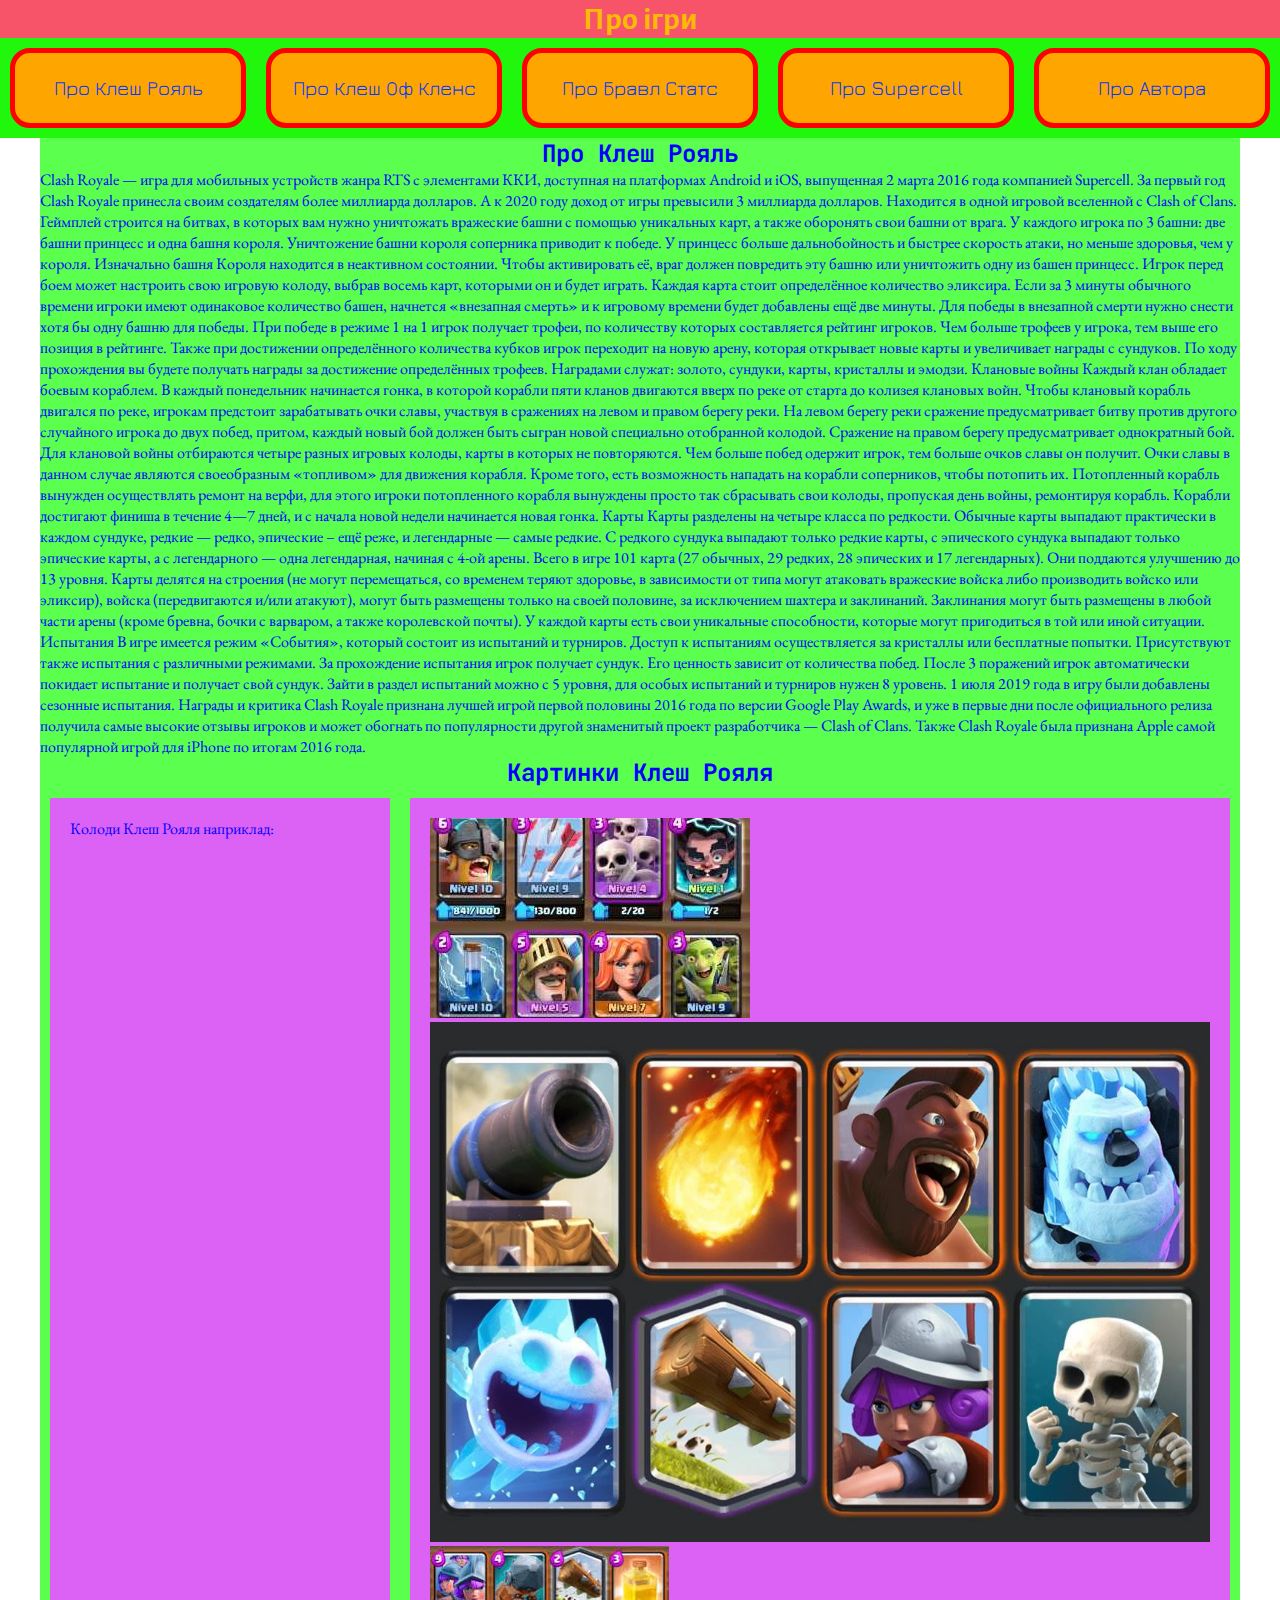
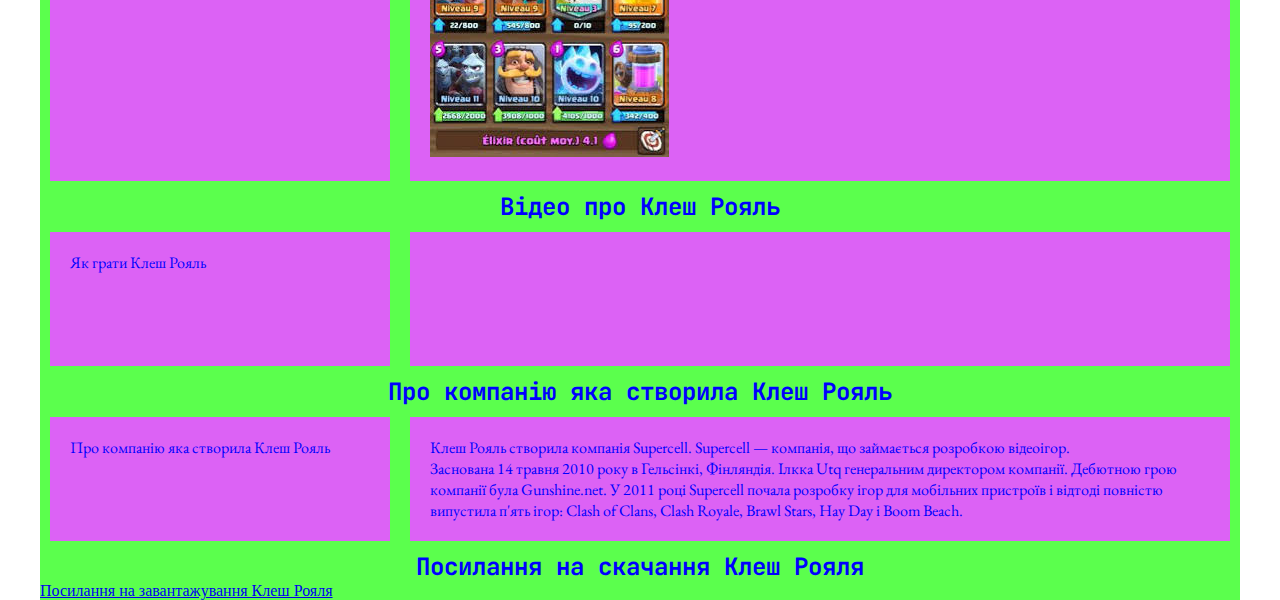
<file: index.html>
<!DOCTYPE html>
<html>
<head>
	<meta charset="utf-8">
	<title>Про Ігри</title>
	<link rel="stylesheet" type="text/css" href="style/style.css">
	<link rel="stylesheet" type="text/css" href="style/header.css">
	<link rel="icon" type="image/x-icon" href="image/logo.jpg">
</head>
<body>
	<h1>Про ігри</h1>
	<header>
		<div class="box">
			<a href="#">Про Клеш Рояль</a>
		</div>
		<div class="box">
			<a href="ClashofClans.html">Про Клеш Оф Кленс</a>			
		</div>
		<div class="box">
			<a href="BrawlStars.html">Про Бравл Статс</a>			
		</div>
		<div class="box">
			<a href="Supercell.html">Про Supercell</a>
		</div>
		<div class="box">
			<a href="author.html">Про Автора</a>	
		</div>		
	</header>
	<div class="content">
		<h2>Про Клеш Рояль</h2>
		<p>
			Clash Royale — игра для мобильных устройств жанра RTS с элементами ККИ, доступная на платформах Android и iOS, выпущенная 2 марта 2016 года компанией Supercell. За первый год Clash Royale принесла своим создателям более миллиарда долларов. А к 2020 году доход от игры превысили 3 миллиарда долларов. Находится в одной игровой вселенной с Clash of Clans.					
			Геймплей строится на битвах, в которых вам нужно уничтожать вражеские башни с помощью уникальных карт, а также оборонять свои башни от врага. У каждого игрока по 3 башни: две башни принцесс и одна башня короля. Уничтожение башни короля соперника приводит к победе. У принцесс больше дальнобойность и быстрее скорость атаки, но меньше здоровья, чем у короля. Изначально башня Короля находится в неактивном состоянии. Чтобы активировать её, враг должен повредить эту башню или уничтожить одну из башен принцесс.
			Игрок перед боем может настроить свою игровую колоду, выбрав восемь карт, которыми он и будет играть. Каждая карта стоит определённое количество эликсира. Если за 3 минуты обычного времени игроки имеют одинаковое количество башен, начнется «внезапная смерть» и к игровому времени будет добавлены ещё две минуты. Для победы в внезапной смерти нужно снести хотя бы одну башню для победы.
			При победе в режиме 1 на 1 игрок получает трофеи, по количеству которых составляется рейтинг игроков. Чем больше трофеев у игрока, тем выше его позиция в рейтинге. Также при достижении определённого количества кубков игрок переходит на новую арену, которая открывает новые карты и увеличивает награды с сундуков. По ходу прохождения вы будете получать награды за достижение определённых трофеев. Наградами служат: золото, сундуки, карты, кристаллы и эмодзи.
			Клановые войны
			Каждый клан обладает боевым кораблем. В каждый понедельник начинается гонка, в которой корабли пяти кланов двигаются вверх по реке от старта до колизея клановых войн. Чтобы клановый корабль двигался по реке, игрокам предстоит зарабатывать очки славы, участвуя в сражениях на левом и правом берегу реки. На левом берегу реки сражение предусматривает битву против другого случайного игрока до двух побед, притом, каждый новый бой должен быть сыгран новой специально отобранной колодой. Сражение на правом берегу предусматривает однократный бой.
			Для клановой войны отбираются четыре разных игровых колоды, карты в которых не повторяются. Чем больше побед одержит игрок, тем больше очков славы он получит. Очки славы в данном случае являются своеобразным «топливом» для движения корабля. Кроме того, есть возможность нападать на корабли соперников, чтобы потопить их. Потопленный корабль вынужден осуществлять ремонт на верфи, для этого игроки потопленного корабля вынуждены просто так сбрасывать свои колоды, пропуская день войны, ремонтируя корабль.
			Корабли достигают финиша в течение 4—7 дней, и с начала новой недели начинается новая гонка.
			Карты
			Карты разделены на четыре класса по редкости. Обычные карты выпадают практически в каждом сундуке, редкие — редко, эпические – ещё реже, и легендарные — самые редкие. С редкого сундука выпадают только редкие карты, с эпического сундука выпадают только эпические карты, а с легендарного — одна легендарная, начиная с 4-ой арены. Всего в игре 101 карта (27 обычных, 29 редких, 28 эпических и 17 легендарных). Они поддаются улучшению до 13 уровня.
			Карты делятся на строения (не могут перемещаться, со временем теряют здоровье, в зависимости от типа могут атаковать вражеские войска либо производить войско или эликсир), войска (передвигаются и/или атакуют), могут быть размещены только на своей половине, за исключением шахтера и заклинаний. Заклинания могут быть размещены в любой части арены (кроме бревна, бочки с варваром, а также королевской почты). У каждой карты есть свои уникальные способности, которые могут пригодиться в той или иной ситуации.
			Испытания
			В игре имеется режим «События», который состоит из испытаний и турниров. Доступ к испытаниям осуществляется за кристаллы или бесплатные попытки. Присутствуют также испытания с различными режимами. За прохождение испытания игрок получает сундук. Его ценность зависит от количества побед. После 3 поражений игрок автоматически покидает испытание и получает свой сундук. Зайти в раздел испытаний можно с 5 уровня, для особых испытаний и турниров нужен 8 уровень. 1 июля 2019 года в игру были добавлены сезонные испытания.
			Награды и критика
			Clash Royale признана лучшей игрой первой половины 2016 года по версии Google Play Awards, и уже в первые дни после официального релиза получила самые высокие отзывы игроков и может обогнать по популярности другой знаменитый проект разработчика — Clash of Clans. Также Clash Royale была признана Apple самой популярной игрой для iPhone по итогам 2016 года.
		</p>										
	</div>
	<div class="content">
		<h2>Картинки Клеш Рояля</h2>
		<div class="row">
			<div class="box col-1">
				<p>
					Колоди Клеш Рояля наприклад:
				</p>
			</div>
			<div class="box col-3">
				<img src="image/К.jpg">
				<img src="image/K.jfif">
				<img src="image/images.jfif">	

			</div>
		</div>
	</div>
	<div class="content">
		<h2>Відео про Клеш Рояль</h2>
		<div class="row">
			<div class="box col-1">
				<p>
					Як грати Клеш Рояль
				</p>	
			</div>
			<div class="box col-3">
				<iframe width="160" height="90" src="https://www.youtube.com/embed/_30ya5Lb9Iw" frameborder="0" allow="accelerometer; autoplay; clipboard-write; encrypted-media; gyroscope; picture-in-picture" allowfullscreen></iframe>	
			</div>				
		</div>
	</div>
	<div class="content">
		<h2>Про компанію яка створила Клеш Рояль</h2>
		<div class="row">
			<div class="box col-1">
				<p>	
					Про компанію яка створила Клеш Рояль
				</p>
			</div>
			<div class="box col-3">
				<p>
					Клеш Рояль створила компанія Supercell.
					Supercell — компанія, що займається розробкою відеоігор.						
				</p>
				<p>
					Заснована 14 травня 2010 року в Гельсінкі, Фінляндія. Ілкка Utq генеральним директором компанії. Дебютною грою компанії була Gunshine.net. У 2011 році Supercell почала розробку ігор для мобільних пристроїв і відтоді повністю випустила п'ять ігор: Clash of Clans, Clash Royale, Brawl Stars, Hay Day і Boom Beach.
				</p>
			</div>
		</div>
	</div>
	<div class="content">
		<h2>Посилання на скачання Клеш Рояля</h2>
		<a href="https://www.malavida.com/ru/soft/clash-royale/#gref">Посилання на завантажування Клеш Рояля</a>
	</div>
</body>
</html>
</file>
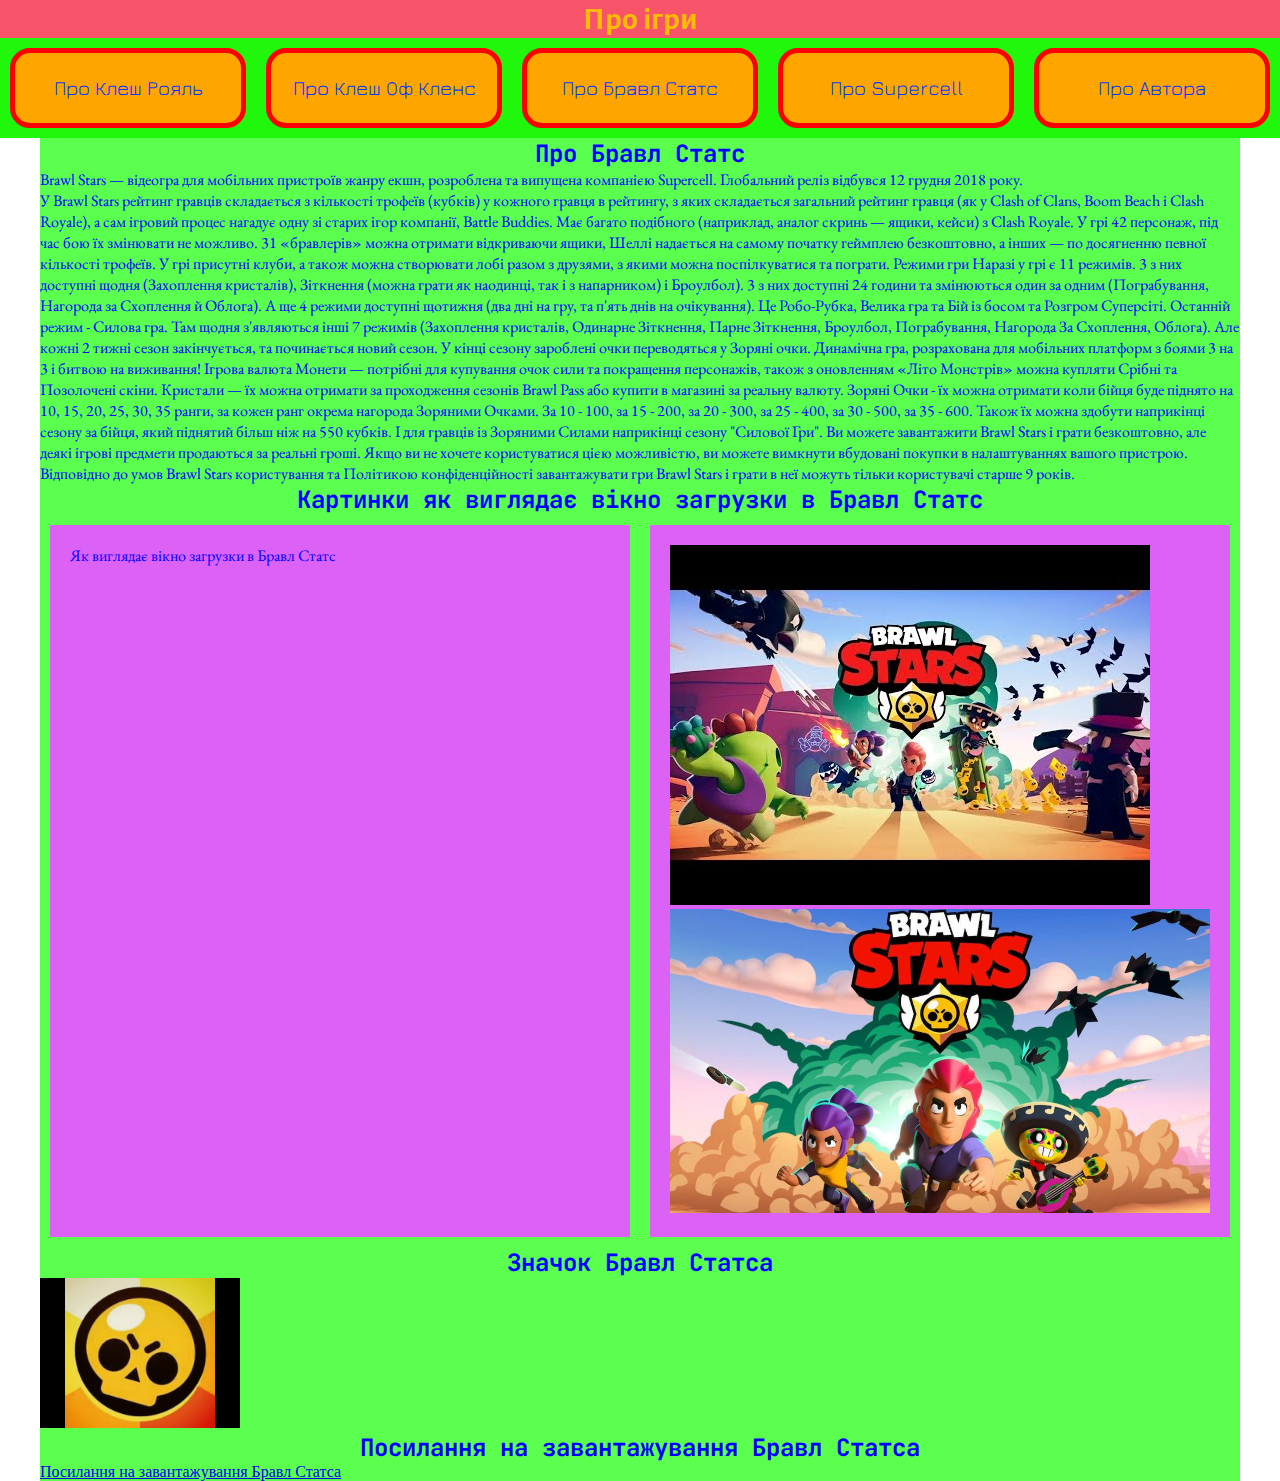
<file: BrawlStars.html>
<!DOCTYPE html>
<html>
<head>
	<meta charset="utf-8">
	<title>Про Ігри</title>
	<link rel="stylesheet" type="text/css" href="style/style.css">
	<link rel="stylesheet" type="text/css" href="style/header.css">
	<link rel="icon" type="image/x-icon" href="image/logo.jpg">
</head>
<body>
	<h1>Про ігри</h1>
	<header>
		<div class="box">
			<a href="index.html">Про Клеш Рояль</a>
		</div>
		<div class="box">
			<a href="ClashofClans.html">Про Клеш Оф Кленс</a>			
		</div>
		<div class="box">
			<a href="#">Про Бравл Статс</a>			
		</div>
		<div class="box">
			<a href="Supercell.html">Про Supercell</a>
		</div>
		<div class="box">
			<a href="author.html">Про Автора</a>	
		</div>		
	</header>
		<div class="content">
			<h2>Про Бравл Статс</h2>
			<p>
				Brawl Stars — відеогра для мобільних пристроїв жанру екшн, розроблена та випущена компанією Supercell. Глобальний реліз відбувся 12 грудня 2018 року.
			</p>
			<p>
					У Brawl Stars рейтинг гравців складається з кількості трофеїв (кубків) у кожного гравця в рейтингу, з яких складається загальний рейтинг гравця (як у Clash of Clans, Boom Beach і Clash Royale), а сам ігровий процес нагадує одну зі старих ігор компанії, Battle Buddies. Має багато подібного (наприклад, аналог скринь — ящики, кейси) з Clash Royale. У грі 42 персонаж, під час бою їх змінювати не можливо. 31 «бравлерів» можна отримати відкриваючи ящики, Шеллі надається на самому початку геймплею безкоштовно, а інших — по досягненню певної кількості трофеїв. У грі присутні клуби, а також можна створювати лобі разом з друзями, з якими можна поспілкуватися та пограти.				
					Режими гри
					Наразі у грі є 11 режимів. 3 з них доступні щодня (Захоплення кристалів), Зіткнення (можна грати як наодинці, так і з напарником) і Броулбол). 3 з них доступні 24 години та змінюються один за одним (Пограбування, Нагорода за Схоплення й Облога). А ще 4 режими доступні щотижня (два дні на гру, та п'ять днів на очікування). Це Робо-Рубка, Велика гра та Бій із босом та Розгром Суперсіті. Останній режим - Силова гра. Там щодня з'являються інші 7 режимів (Захоплення кристалів, Одинарне Зіткнення, Парне Зіткнення, Броулбол, Пограбування, Нагорода За Схоплення, Облога). Але кожні 2 тижні сезон закінчується, та починається новий сезон. У кінці сезону зароблені очки переводяться у Зоряні очки. Динамічна гра, розрахована для мобільних платформ з боями 3 на 3 і битвою на виживання!
					Ігрова валюта
					Монети — потрібні для купування очок сили та покращення персонажів, також з оновленням «Літо Монстрів» можна купляти Срібні та Позолочені скіни.
					Кристали — їх можна отримати за проходження сезонів Brawl Pass або купити в магазині за реальну валюту.
					Зоряні Очки - їх можна отримати коли бійця буде піднято на 10, 15, 20, 25, 30, 35 ранги, за кожен ранг окрема нагорода Зоряними Очками. За 10 - 100, за 15 - 200, за 20 - 300, за 25 - 400, за 30 - 500, за 35 - 600. Також їх можна здобути наприкінці сезону за бійця, який піднятий більш ніж на 550 кубків. І для гравців із Зоряними Силами наприкінці сезону "Силової Гри".
					Ви можете завантажити Brawl Stars і грати безкоштовно, але деякі ігрові предмети продаються за реальні гроші. Якщо ви не хочете користуватися цією можливістю, ви можете вимкнути вбудовані покупки в налаштуваннях вашого пристрою. Відповідно до умов Brawl Stars користування та Політикою конфіденційності завантажувати гри Brawl Stars і грати в неї можуть тільки користувачі старше 9 років.
			</p>
		</div>
		<div class="content">
			<h2>Картинки як виглядає вікно загрузки в Бравл Статс</h2>
			<div class="row">
				<div class="box col-1">
					<p>
						Як виглядає вікно загрузки в Бравл Статс
					</p>
				</div>
				<div class="box col-1">	
					<img src="image/B.jpg">
					<img src="image/BR.jpg">			
				</div>				
			</div>
			<div>
				<h2>Значок Бравл Статса</h2>
				<img src="image/BRA.jpg" width="200px">
			</div>			
		</div>
		<div class="content">
			<h2>Посилання на завантажування Бравл Статса</h2>
			<a href="https://boxprograms.ru/brawl-stars">Посилання на завантажування Бравл Статса</a>		
		</div>
</body>
</html>
</file>
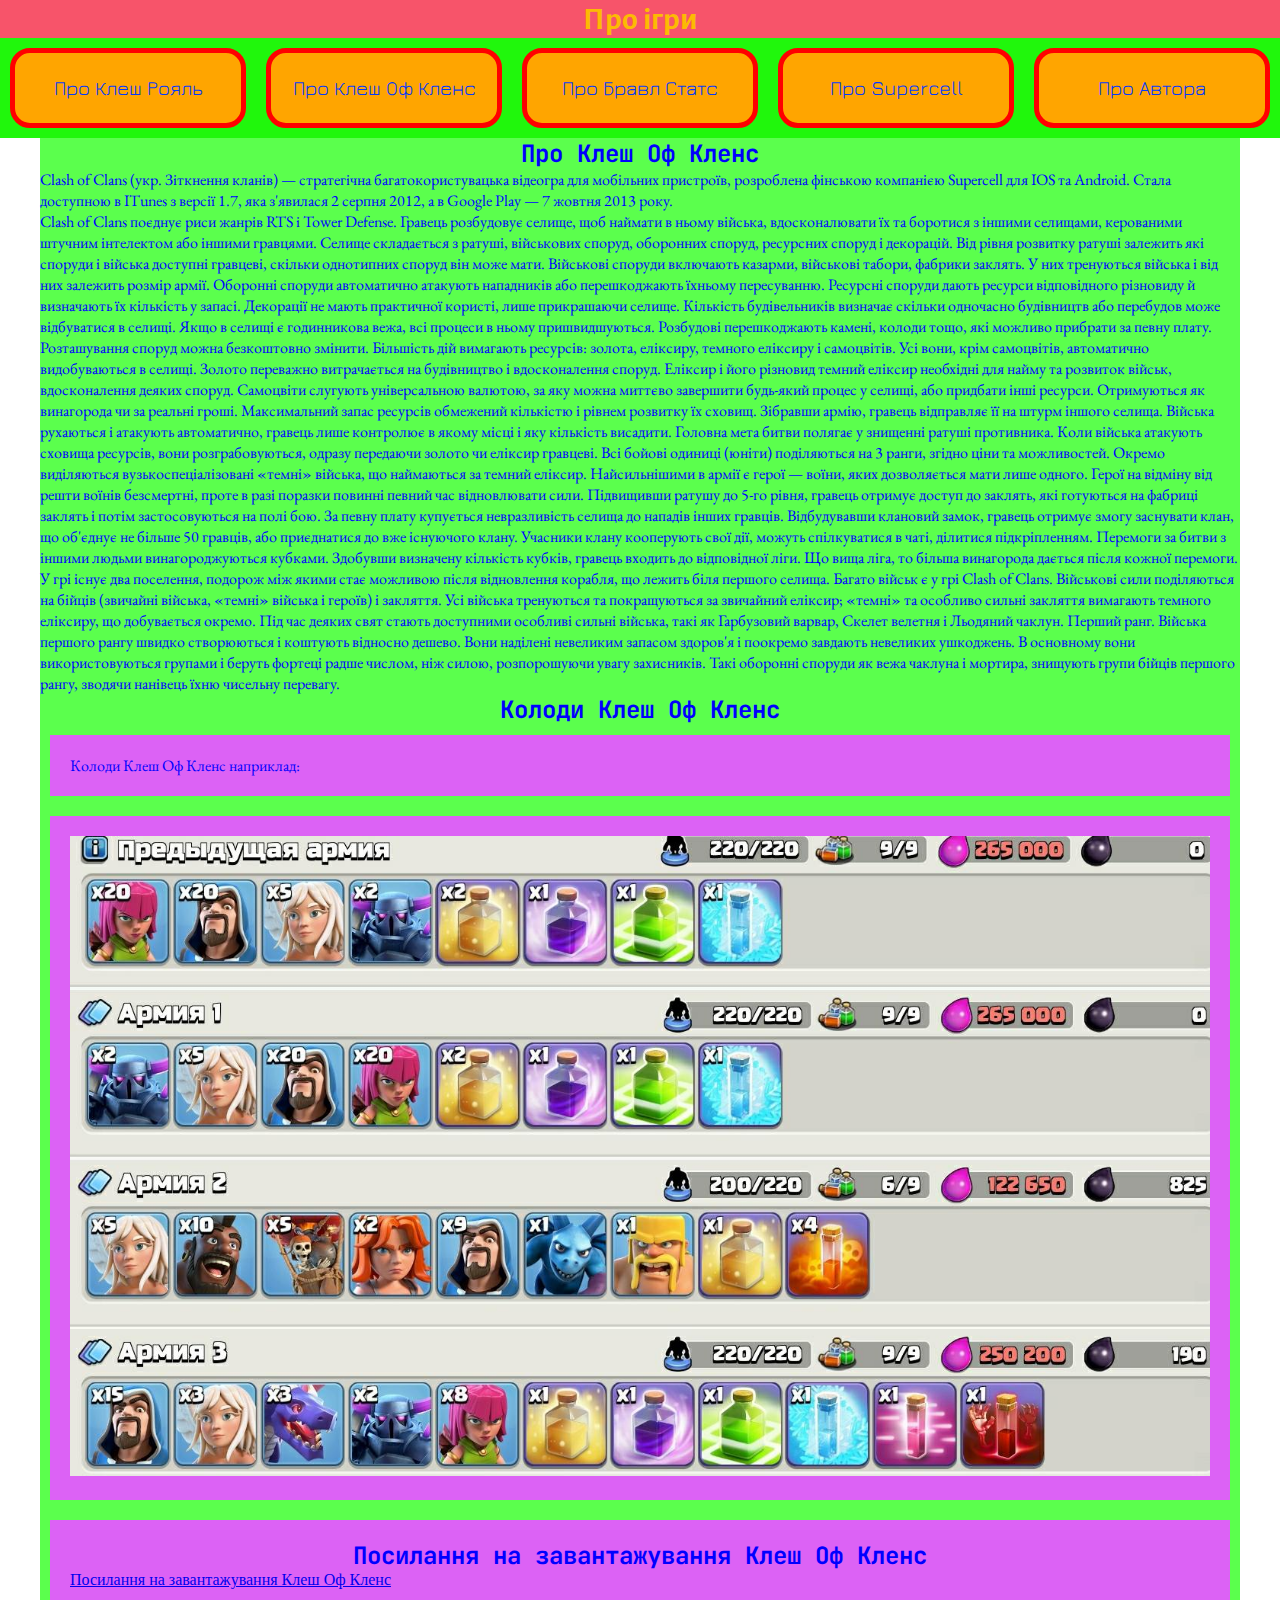
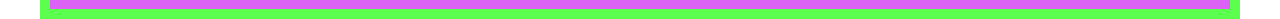
<file: ClashofClans.html>
<!DOCTYPE html>
<html>
<head>
	<meta charset="utf-8">
	<title>Про Ігри</title>
	<link rel="stylesheet" type="text/css" href="style/style.css">
	<link rel="stylesheet" type="text/css" href="style/header.css">
	<link rel="icon" type="image/x-icon" href="image/logo.jpg">
</head>
<body>
	<h1>Про ігри</h1>
	<header>
		<div class="box">
			<a href="index.html">Про Клеш Рояль</a>
		</div>
		<div class="box">
			<a href="#">Про Клеш Оф Кленс</a>			
		</div>
		<div class="box">
			<a href="BrawlStars.html">Про Бравл Статс</a>			
		</div>
		<div class="box">
			<a href="Supercell.html">Про Supercell</a>
		</div>
		<div class="box">
			<a href="author.html">Про Автора</a>	
		</div>		
	</header>
	<div class="content">
		<h2>Про Клеш Оф Кленс</h2>
		<p>
			Clash of Clans (укр. Зіткнення кланів) — стратегічна багатокористувацька відеогра для мобільних пристроїв, розроблена фінською компанією Supercell для IOS та Android. Стала доступною в ITunes з версії 1.7, яка з'явилася 2 серпня 2012, а в Google Play — 7 жовтня 2013 року.				
		</p>
		<p>
				Clash of Clans поєднує риси жанрів RTS і Tower Defense. Гравець розбудовує селище, щоб наймати в ньому війська, вдосконалювати їх та боротися з іншими селищами, керованими штучним інтелектом або іншими гравцями. Селище складається з ратуші, військових споруд, оборонних споруд, ресурсних споруд і декорацій. Від рівня розвитку ратуші залежить які споруди і війська доступні гравцеві, скільки однотипних споруд він може мати. Військові споруди включають казарми, військові табори, фабрики заклять. У них тренуються війська і від них залежить розмір армії. Оборонні споруди автоматично атакують нападників або перешкоджають їхньому пересуванню. Ресурсні споруди дають ресурси відповідного різновиду й визначають їх кількість у запасі. Декорації не мають практичної користі, лише прикрашаючи селище. Кількість будівельників визначає скільки одночасно будівництв або перебудов може відбуватися в селищі. Якщо в селищі є годинникова вежа, всі процеси в ньому пришвидшуються. Розбудові перешкоджають камені, колоди тощо, які можливо прибрати за певну плату. Розташування споруд можна безкоштовно змінити.
				Більшість дій вимагають ресурсів: золота, еліксиру, темного еліксиру і самоцвітів. Усі вони, крім самоцвітів, автоматично видобуваються в селищі. Золото переважно витрачається на будівництво і вдосконалення споруд. Еліксир і його різновид темний еліксир необхідні для найму та розвиток військ, вдосконалення деяких споруд. Самоцвіти слугують універсальною валютою, за яку можна миттєво завершити будь-який процес у селищі, або придбати інші ресурси. Отримуються як винагорода чи за реальні гроші. Максимальний запас ресурсів обмежений кількістю і рівнем розвитку їх сховищ.
				Зібравши армію, гравець відправляє її на штурм іншого селища. Війська рухаються і атакують автоматично, гравець лише контролює в якому місці і яку кількість висадити. Головна мета битви полягає у знищенні ратуші противника. Коли війська атакують сховища ресурсів, вони розграбовуються, одразу передаючи золото чи еліксир гравцеві. Всі бойові одиниці (юніти) поділяються на 3 ранги, згідно ціни та можливостей. Окремо виділяються вузькоспеціалізовані «темні» війська, що наймаються за темний еліксир. Найсильнішими в армії є герої — воїни, яких дозволяється мати лише одного. Герої на відміну від решти воїнів безсмертні, проте в разі поразки повинні певний час відновлювати сили. Підвищивши ратушу до 5-го рівня, гравець отримує доступ до заклять, які готуються на фабриці заклять і потім застосовуються на полі бою. За певну плату купується невразливість селища до нападів інших гравців.
				Відбудувавши клановий замок, гравець отримує змогу заснувати клан, що об'єднує не більше 50 гравців, або приєднатися до вже існуючого клану. Учасники клану кооперують свої дії, можуть спілкуватися в чаті, ділитися підкріпленням. Перемоги за битви з іншими людьми винагороджуються кубками. Здобувши визначену кількість кубків, гравець входить до відповідної ліги. Що вища ліга, то більша винагорода дається після кожної перемоги.
				У грі існує два поселення, подорож між якими стає можливою після відновлення корабля, що лежить біля першого селища.
				Багато військ є у грі Clash of Clans. Військові сили поділяються на бійців (звичайні війська, «темні» війська і героїв) і закляття. Усі війська тренуються та покращуються за звичайний еліксир; «темні» та особливо сильні закляття вимагають темного еліксиру, що добувається окремо. Під час деяких свят стають доступними особливі сильні війська, такі як Гарбузовий варвар, Скелет велетня і Льодяний чаклун.
				Перший ранг. Війська першого рангу швидко створюються і коштують відносно дешево. Вони наділені невеликим запасом здоров'я і поокремо завдають невеликих ушкоджень. В основному вони використовуються групами і беруть фортеці радше числом, ніж силою, розпорошуючи увагу захисників. Такі оборонні споруди як вежа чаклуна і мортира, знищують групи бійців першого рангу, зводячи нанівець їхню чисельну перевагу.
		</p>
	</div>
	<div class="content">
		<h2>Колоди Клеш Оф Кленс</h2>
		<div class="row">
			<div class="box col-1">
				<p>
					Колоди Клеш Оф Кленс наприклад:
				</p>
			</div>
		</div>
		<div class="row">
			<div class="box col-1">
				<img src="image/майкирсофт.png">
			</div>
		</div>
		<div class="row">
			<div class="box col-1">
				<h2>Посилання на завантажування Клеш Оф Кленс</h2>
				<a href="https://www.malavida.com/ru/soft/clash-of-clans/#gref">Посилання на завантажування Клеш Оф Кленс</a>
			</div>
		</div>
	</div>
</body>
</html>
</file>
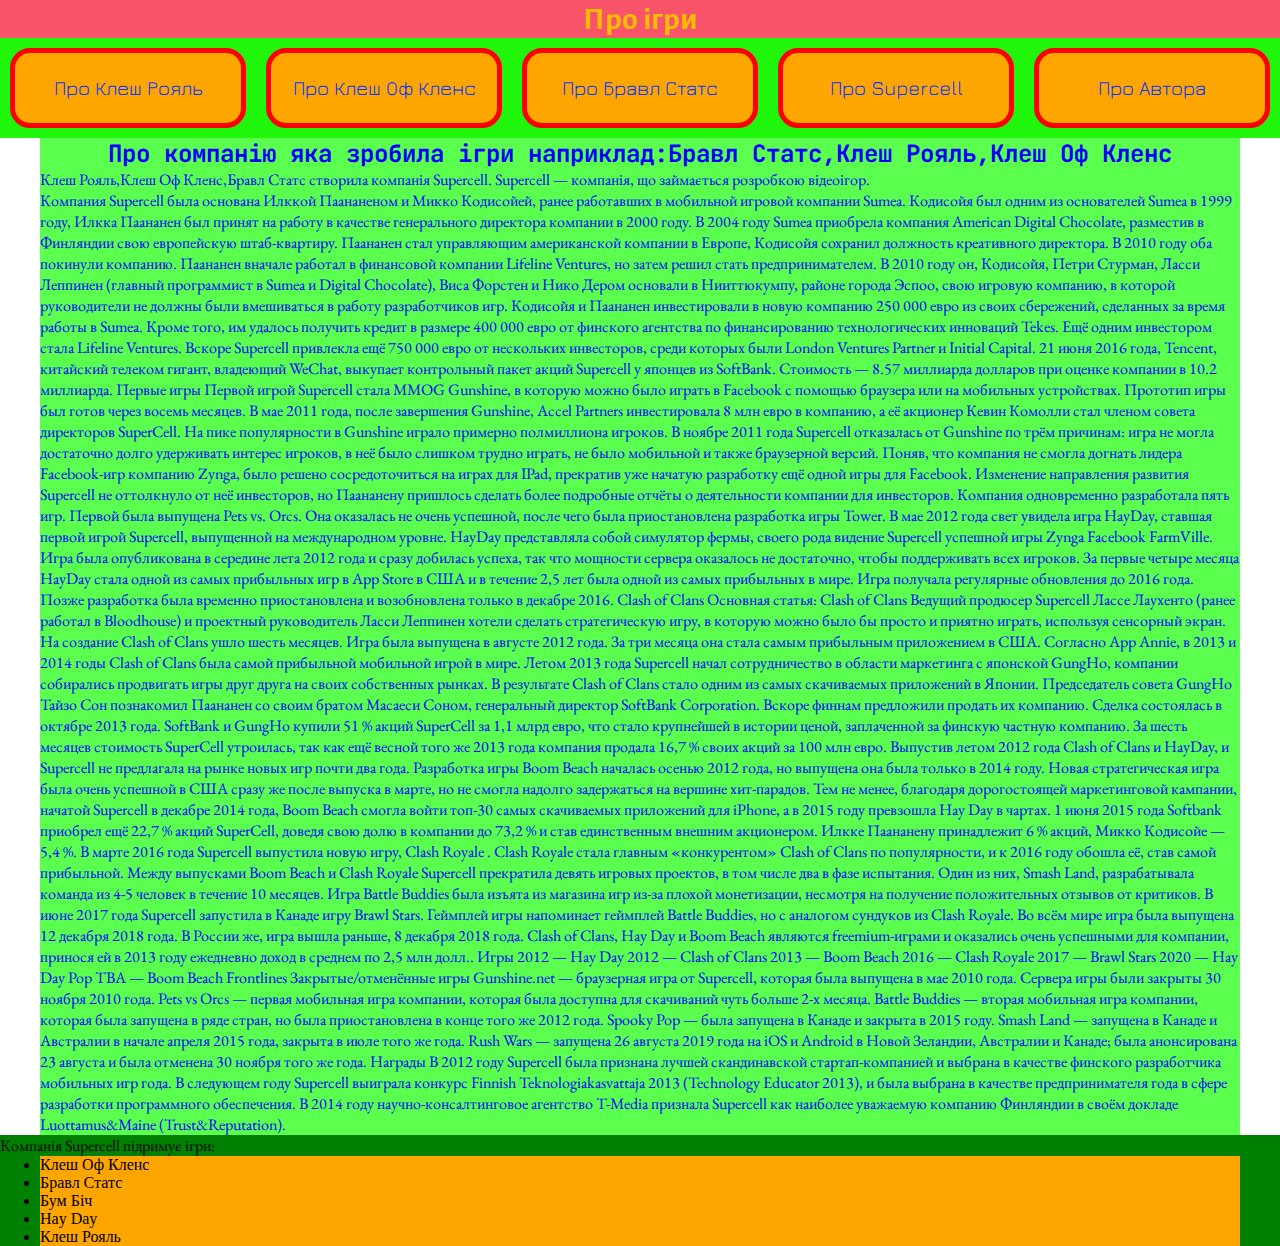
<file: Supercell.html>
<!DOCTYPE html>
<html>
<head>
	<meta charset="utf-8">
	<title>Про Ігри</title>
	<link rel="stylesheet" type="text/css" href="style/style.css">
	<link rel="stylesheet" type="text/css" href="style/header.css">
	<link rel="icon" type="image/x-icon" href="image/logo.jpg">
</head>
<body>
	<h1>Про ігри</h1>
	<header>
		<div class="box">
			<a href="index.html">Про Клеш Рояль</a>
		</div>
		<div class="box">
			<a href="ClashofClans.html">Про Клеш Оф Кленс</a>			
		</div>
		<div class="box">
			<a href="BrawlStars.html">Про Бравл Статс</a>			
		</div>
		<div class="box">
			<a href="#">Про Supercell</a>
		</div>
		<div class="box">
			<a href="author.html">Про Автора</a>	
		</div>		
	</header>
		<div class="content">
			<h2>Про компанію яка зробила ігри наприклад:Бравл Статс,Клеш Рояль,Клеш Оф Кленс</h2>
			<p>
				Клеш Рояль,Клеш Оф Кленс,Бравл Статс створила компанія Supercell.
				Supercell — компанія, що займається розробкою відеоігор.
			</p>
			<p>
				Компания Supercell была основана Илккой Паананеном и Микко Кодисойей, ранее работавших в мобильной игровой компании Sumea. Кодисойя был одним из основателей Sumea в 1999 году, Илкка Паананен был принят на работу в качестве генерального директора компании в 2000 году. В 2004 году Sumea приобрела компания American Digital Chocolate, разместив в Финляндии свою европейскую штаб-квартиру. Паананен стал управляющим американской компании в Европе, Кодисойя сохранил должность креативного директора. В 2010 году оба покинули компанию.
				Паананен вначале работал в финансовой компании Lifeline Ventures, но затем решил стать предпринимателем. В 2010 году он, Кодисойя, Петри Стурман, Ласси Леппинен (главный программист в Sumea и Digital Chocolate), Виса Форстен и Нико Дером основали в Нииттюкумпу, районе города Эспоо, свою игровую компанию, в которой руководители не должны были вмешиваться в работу разработчиков игр. Кодисойя и Паананен инвестировали в новую компанию 250 000 евро из своих сбережений, сделанных за время работы в Sumea. Кроме того, им удалось получить кредит в размере 400 000 евро от финского агентства по финансированию технологических инноваций Tekes. Ещё одним инвестором стала Lifeline Ventures. Вскоре Supercell привлекла ещё 750 000 евро от нескольких инвесторов, среди которых были London Ventures Partner и Initial Capital.
				21 июня 2016 года, Tencent, китайский телеком гигант, владеющий WeChat, выкупает контрольный пакет акций Supercell у японцев из SoftBank. Стоимость — 8.57 миллиарда долларов при оценке компании в 10.2 миллиарда.
				Первые игры
				Первой игрой Supercell стала MMOG Gunshine, в которую можно было играть в Facebook с помощью браузера или на мобильных устройствах. Прототип игры был готов через восемь месяцев. В мае 2011 года, после завершения Gunshine, Accel Partners инвестировала 8 млн евро в компанию, а её акционер Кевин Комолли стал членом совета директоров SuperCell. На пике популярности в Gunshine играло примерно полмиллиона игроков.
				В ноябре 2011 года Supercell отказалась от Gunshine по трём причинам: игра не могла достаточно долго удерживать интерес игроков, в неё было слишком трудно играть, не было мобильной и также браузерной версий. Поняв, что компания не смогла догнать лидера Facebook-игр компанию Zynga, было решено сосредоточиться на играх для IPad, прекратив уже начатую разработку ещё одной игры для Facebook. Изменение направления развития Supercell не оттолкнуло от неё инвесторов, но Паананену пришлось сделать более подробные отчёты о деятельности компании для инвесторов.
				Компания одновременно разработала пять игр. Первой была выпущена Pets vs. Orcs. Она оказалась не очень успешной, после чего была приостановлена разработка игры Tower. В мае 2012 года свет увидела игра HayDay, ставшая первой игрой Supercell, выпущенной на международном уровне. HayDay представляла собой симулятор фермы, своего рода видение Supercell успешной игры Zynga Facebook FarmVille. Игра была опубликована в середине лета 2012 года и сразу добилась успеха, так что мощности сервера оказалось не достаточно, чтобы поддерживать всех игроков. За первые четыре месяца HayDay стала одной из самых прибыльных игр в App Store в США и в течение 2,5 лет была одной из самых прибыльных в мире. Игра получала регулярные обновления до 2016 года. Позже разработка была временно приостановлена и возобновлена только в декабре 2016.
				Clash of Clans
				Основная статья: Clash of Clans
				Ведущий продюсер Supercell Лассе Лаухенто (ранее работал в Bloodhouse) и проектный руководитель Ласси Леппинен хотели сделать стратегическую игру, в которую можно было бы просто и приятно играть, используя сенсорный экран. На создание Clash of Clans ушло шесть месяцев. Игра была выпущена в августе 2012 года. За три месяца она стала самым прибыльным приложением в США. Согласно App Annie, в 2013 и 2014 годы Clash of Clans была самой прибыльной мобильной игрой в мире.
				Летом 2013 года Supercell начал сотрудничество в области маркетинга с японской GungHo, компании собирались продвигать игры друг друга на своих собственных рынках. В результате Clash of Clans стало одним из самых скачиваемых приложений в Японии. Председатель совета GungHo Тайзо Сон познакомил Паананен со своим братом Масаеси Соном, генеральный директор SoftBank Corporation. Вскоре финнам предложили продать их компанию. Сделка состоялась в октябре 2013 года. SoftBank и GungHo купили 51 % акций SuperCell за 1,1 млрд евро, что стало крупнейшей в истории ценой, заплаченной за финскую частную компанию. За шесть месяцев стоимость SuperCell утроилась, так как ещё весной того же 2013 года компания продала 16,7 % своих акций за 100 млн евро.
				Выпустив летом 2012 года Clash of Clans и HayDay, и Supercell не предлагала на рынке новых игр почти два года. Разработка игры Boom Beach началась осенью 2012 года, но выпущена она была только в 2014 году. Новая стратегическая игра была очень успешной в США сразу же после выпуска в марте, но не смогла надолго задержаться на вершине хит-парадов. Тем не менее, благодаря дорогостоящей маркетинговой кампании, начатой Supercell в декабре 2014 года, Boom Beach смогла войти топ-30 самых скачиваемых приложений для iPhone, а в 2015 году превзошла Hay Day в чартах.
				1 июня 2015 года Softbank приобрел ещё 22,7 % акций SuperCell, доведя свою долю в компании до 73,2 % и став единственным внешним акционером. Илкке Паананену принадлежит 6 % акций, Микко Кодисойе — 5,4 %.
				В марте 2016 года Supercell выпустила новую игру, Clash Royale . Clash Royale стала главным «конкурентом» Clash of Clans по популярности, и к 2016 году обошла её, став самой прибыльной. Между выпусками Boom Beach и Clash Royale Supercell прекратила девять игровых проектов, в том числе два в фазе испытания. Один из них, Smash Land, разрабатывала команда из 4-5 человек в течение 10 месяцев. Игра Battle Buddies была изъята из магазина игр из-за плохой монетизации, несмотря на получение положительных отзывов от критиков.
				В июне 2017 года Supercell запустила в Канаде игру Brawl Stars. Геймплей игры напоминает геймплей Battle Buddies, но с аналогом сундуков из Clash Royale. Во всём мире игра была выпущена 12 декабря 2018 года. В России же, игра вышла раньше, 8 декабря 2018 года.
				Clash of Clans, Hay Day и Boom Beach являются freemium-играми и оказались очень успешными для компании, принося ей в 2013 году ежедневно доход в среднем по 2,5 млн долл..
				Игры
				2012 — Hay Day
				2012 — Clash of Clans
				2013 — Boom Beach
				2016 — Clash Royale
				2017 — Brawl Stars 
				2020 — Hay Day Pop
				TBA — Boom Beach Frontlines
				Закрытые/отменённые игры
				Gunshine.net — браузерная игра от Supercell, которая была выпущена в мае 2010 года. Сервера игры были закрыты 30 ноября 2010 года.
				Pets vs Orcs — первая мобильная игра компании, которая была доступна для скачиваний чуть больше 2-х месяца.
				Battle Buddies — вторая мобильная игра компании, которая была запущена в ряде стран, но была приостановлена в конце того же 2012 года.
				Spooky Pop — была запущена в Канаде и закрыта в 2015 году.
				Smash Land — запущена в Канаде и Австралии в начале апреля 2015 года, закрыта в июле того же года.
				Rush Wars — запущена 26 августа 2019 года на iOS и Android в Новой Зеландии, Австралии и Канаде; была анонсирована 23 августа и была отменена 30 ноября того же года.
				Награды
				В 2012 году Supercell была признана лучшей скандинавской стартап-компанией и выбрана в качестве финского разработчика мобильных игр года.
				В следующем году Supercell выиграла конкурс Finnish Teknologiakasvattaja 2013 (Technology Educator 2013), и была выбрана в качестве предпринимателя года в сфере разработки программного обеспечения.
				В 2014 году научно-консалтинговое агентство T-Media признала Supercell как наиболее уважаемую компанию Финляндии в своём докладе Luottamus&Maine (Trust&Reputation).
			</p>
		</div>
		<div class="color-1">
			<p>
				Компанія Supercell підримує ігри:
			</p>
			<ul class="color-1">
				<li class="color">Клеш Оф Кленс</li>
				<li class="color">Бравл Статс</li>
				<li class="color">Бум Біч</li>
				<li class="color">Hay Day</li>
				<li class="color">Клеш Рояль</li>
			</ul>
		</div>
</body>
</html>
</file>
<file: style/style.css>
@import url('https://fonts.googleapis.com/css2?family=Alegreya+Sans:ital@1&family=EB+Garamond:ital@1&family=JetBrains+Mono:ital,wght@1,100&family=Jura:wght@600&display=swap');img{
	max-width: 100%;
	max-height: 100%;
}
.content {
	background-color: #5bff4d;
	width: 1200px;
	margin: 0 auto;
	color: blue;
}
.content .row{
	display:flex; 
}
.content .box{
	background-color: #dc62f5;
	margin:	10px;
	width: 100px;
	flex-grow: 1;
	padding: 20px;
}
.content .col-1{
	flex-grow: 1;
}
.content .col-3{
	flex-grow: 3;
}
h1{
	text-align: center;
	color: #fcba03;
	background-color: #f7546a;
	font-family: 'Alegreya Sans', sans-serif;
}
h2{
	text-align: center;
	font-family: 'JetBrains Mono', monospace;
}
.img{
	width: 250px;
}
.color{
	background-color: orange;
	width: 1200px;
	margin: 0 auto;
}
.color-1{
	background-color: green;
}
p{
	font-family: 'EB Garamond', serif;
}
.slick-arrow{
	z-index: 9999;
}
.slick-prev:before, .slick-next:before {
	font-size: 30px;
	color: #ff0000;
}
</file>
<file: style/header.css>
@import url('https://fonts.googleapis.com/css2?family=Alegreya+Sans:ital@1&family=EB+Garamond:ital@1&family=JetBrains+Mono:ital,wght@1,100&family=Jura:wght@600&display=swap');
*{
	margin: 0;
	padding: 0;
	box-sizing: border-box;
}
header{
	background-color: #20f70c;
	height: 100px;
	display: flex;
	position: sticky;
	top: 0;
	left: 0;
	z-index: 9999;
}
header .box{
	color: red;
	width: 100px;
	flex-grow: 1;
	background-color: orange;
	margin: 10px;
	border-radius: 20px;
	border: 5px solid;
}
header .box:hover {
	background-color: #73abff;
	-webkit-box-shadow: 10px 10px 5px 0px rgba(0,0,0,0.75);
	-moz-box-shadow: 10px 10px 5px 0px rgba(0,0,0,0.75);
	box-shadow: 10px 10px 5px 0px rgba(0,0,0,0.75);
}
header .box a{
	color: #0339fc;
	text-decoration:none;
	display: inline-block;
	height: 100%;
	width: 100%;
	text-align: center;
	line-height: 70px;
	font-size: 20px;
	font-family: 'Jura', sans-serif;
}
header .box a:hover{
	color: #ffffff;
}
</file>
